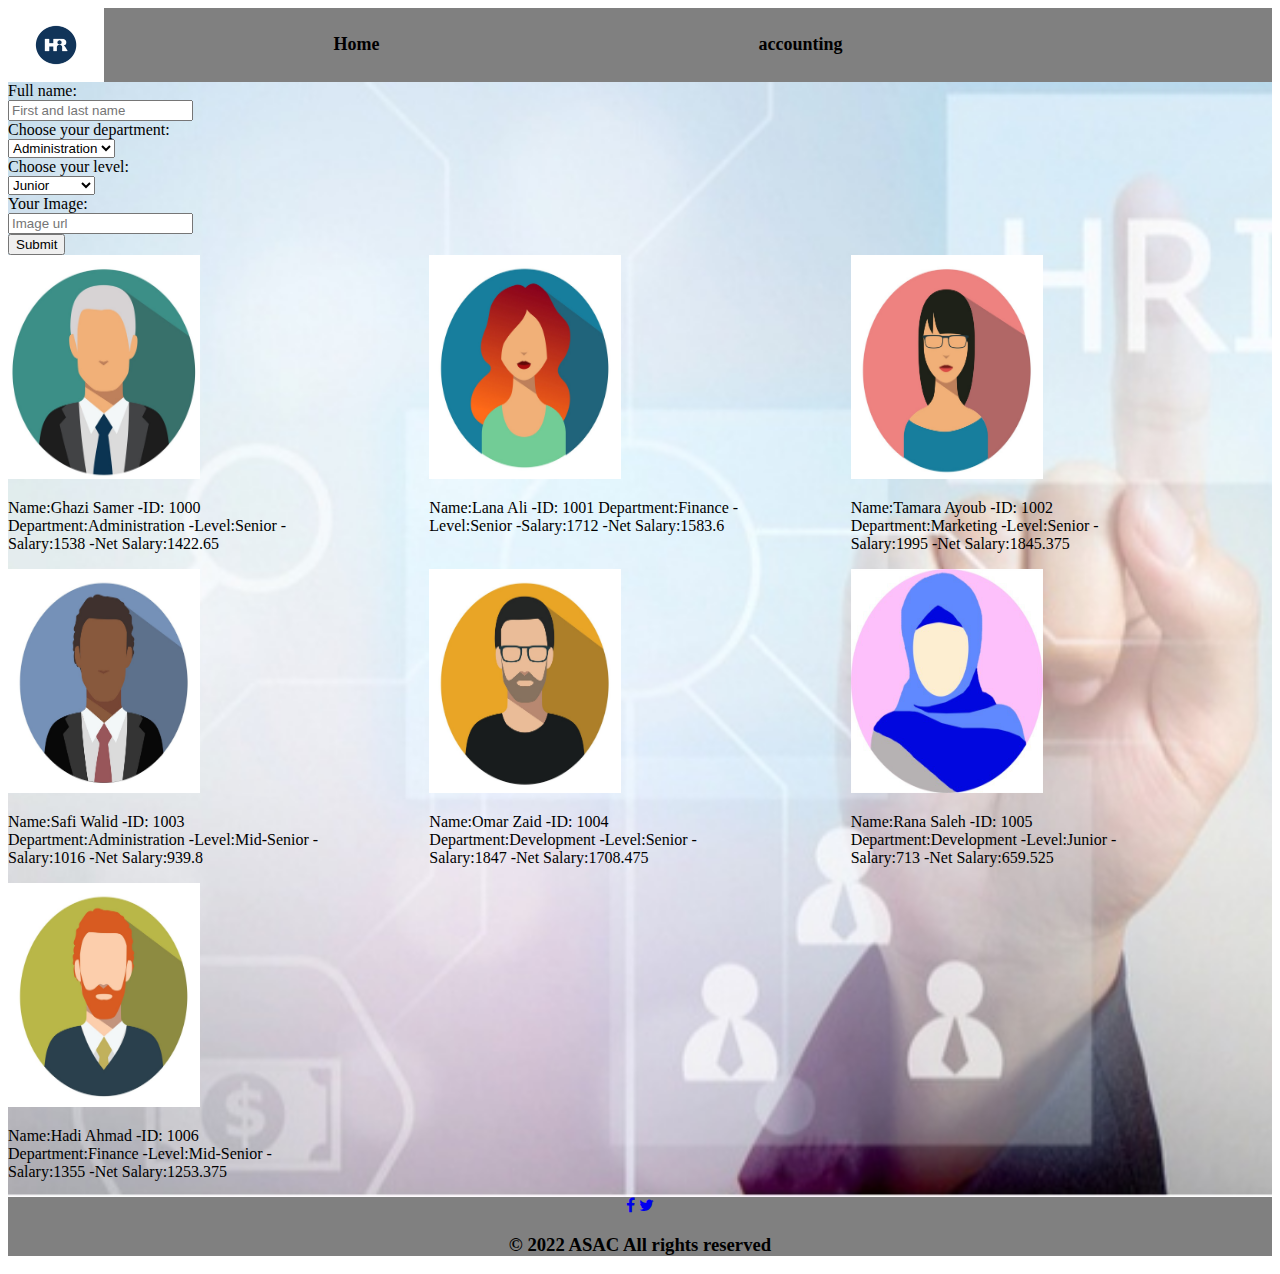
<file: index.html>
<!DOCTYPE html>
<html lang="en">

<head>
    <meta charset="UTF-8">
    <meta http-equiv="X-UA-Compatible" content="IE=edge">
    <meta name="viewport" content="width=device-width, initial-scale=1.0">
    <title>HR-management-system</title>
    <link rel="stylesheet" href="./style/index.css">
    <link rel="icon" type="image/x-icon" href="./images/hrIcon.png">
    <link rel="stylesheet" href="https://cdnjs.cloudflare.com/ajax/libs/font-awesome/4.7.0/css/font-awesome.min.css">
</head>

<body>
    <header>
        <div class="header">
            <img class="logo" src="./images/hrIcon.png" alt="logo here">
            <ul class="navbar">
                <li><a href="./index.html">Home</a></li>
                <li><a href="./accounting.html">accounting</a></li>
            </ul>
        </div>
    </header>
    <main>
        <div id="cardDiv"> 
            <form id="newCard">
                <label for=" fullName">Full name:</label><br>
                <input type="text" id="fullName" name="fullName" placeholder="First and last name"><br>
                <label for="department">Choose your department:</label><br>
                <select name="department" id="department">
                    <option value="Administration">Administration</option>
                    <option value="marketing">marketing</option>
                    <option value="development">development</option>
                    <option value="finance">finance</option>
                </select><br>
                <label for="level">Choose your level:</label><br>
                <select name="level" id="level">
                    <option value="Junior">Junior</option>
                    <option value="Mid-Senior">Mid-Senior</option>
                    <option value="Senior">Senior</option>
                </select><br>
                <label for="newImg">Your Image:</label><br>
                <input type="text" id="newImg" name="newImg" placeholder="Image url"><br>
                <input id="btn" type="submit" value="Submit">
            </form>
                <div id="oldCard">

                </div> 
        </div>


        <script src="./js/app.js"></script>

    </main>
    <footer>
        <a href="#" class="fa fa-facebook"></a>
        <a href="#" class="fa fa-twitter"></a>
        <h3 class="copyright">&copy; 2022 ASAC All rights reserved </h3>
    </footer>
</body>

</html>
</file>
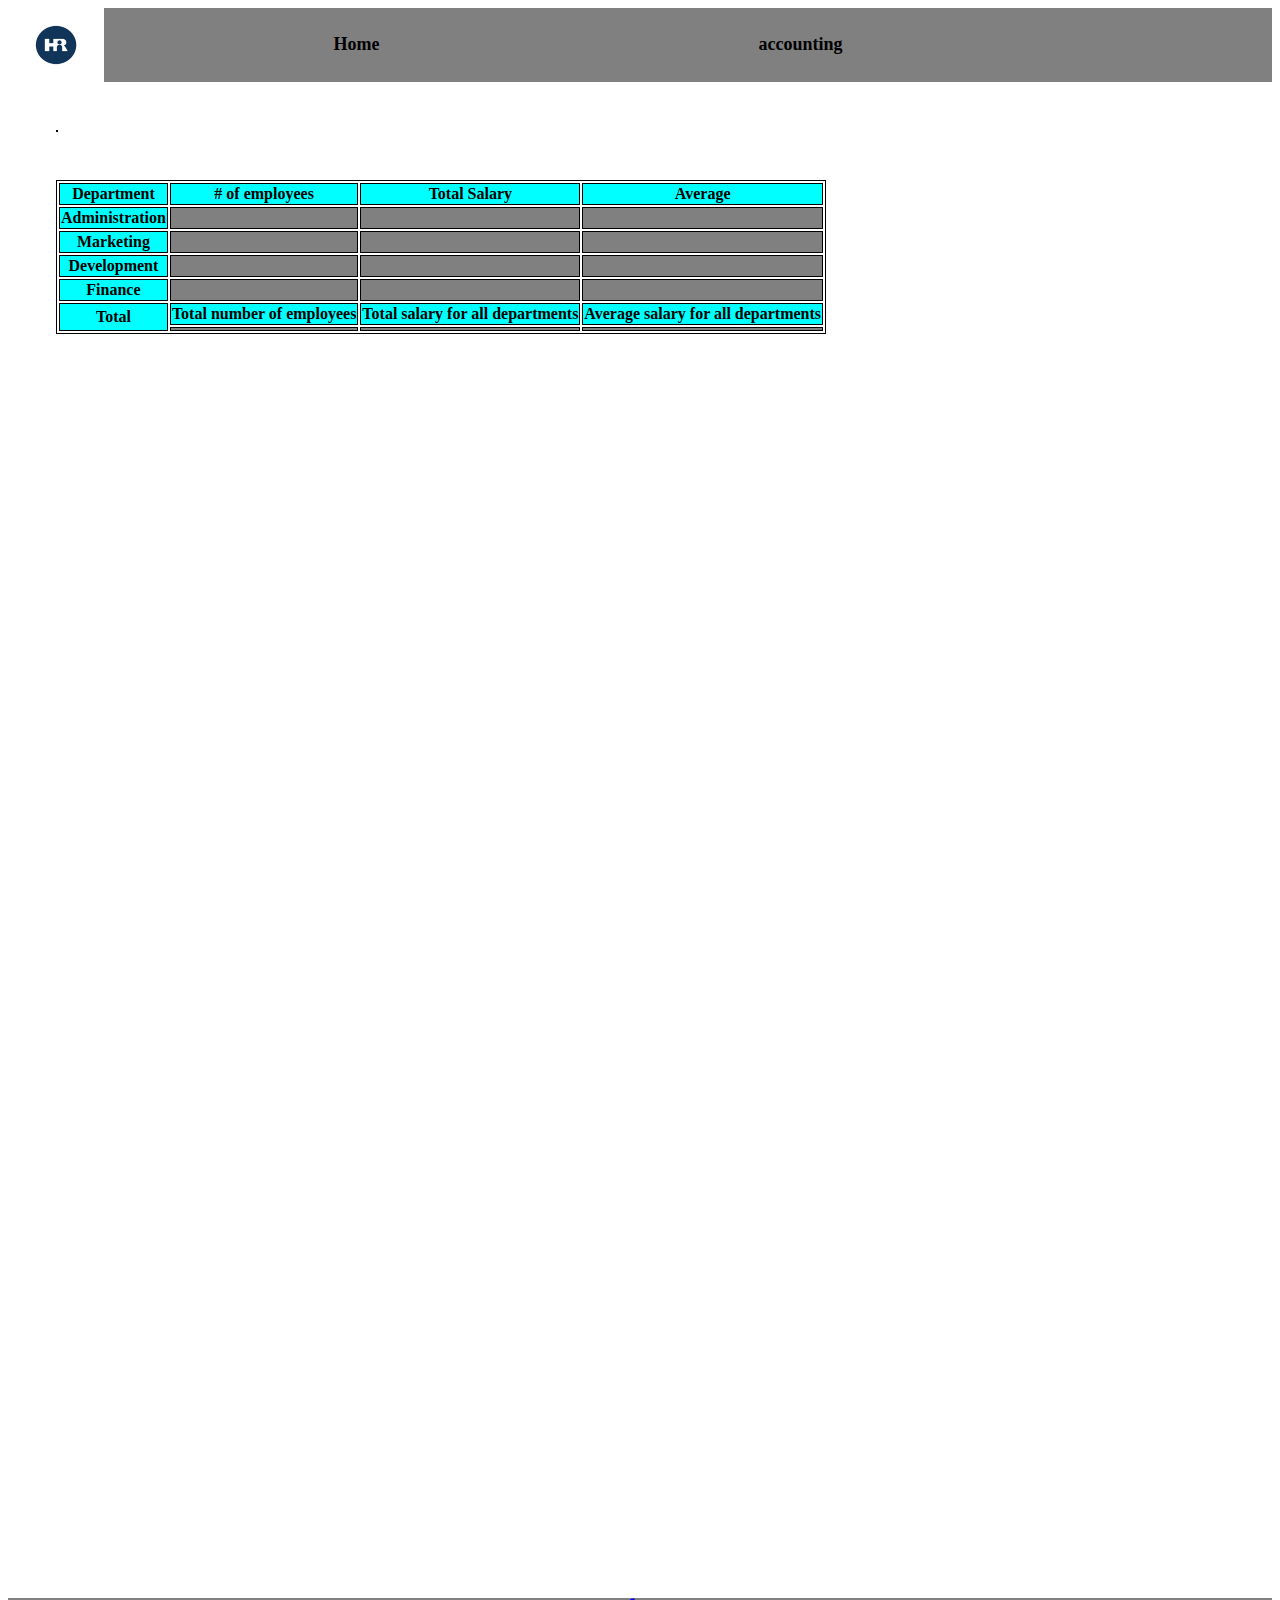
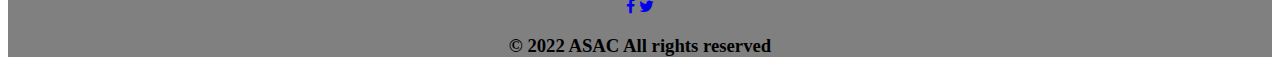
<file: accounting.html>
<!DOCTYPE html>
<html lang="en">

<head>
    <meta charset="UTF-8">
    <meta http-equiv="X-UA-Compatible" content="IE=edge">
    <meta name="viewport" content="width=device-width, initial-scale=1.0">
    <title>HR-management-system</title>
    <link rel="stylesheet" href="./style/accounting.css">
    <link rel="icon" type="image/x-icon" href="./images/hrIcon.png">
    <link rel="stylesheet" href="https://cdnjs.cloudflare.com/ajax/libs/font-awesome/4.7.0/css/font-awesome.min.css">
</head>

<body>
    <header>
        <div class="header">
            <img class="logo" src="./images/hrIcon.png" alt="logo here">
            <ul class="navbar">
                <li><a href="./index.html">Home</a></li>
                <li><a href="./accounting.html">accounting</a></li>
            </ul>
        </div>
    </header>
    <main>
        <table id="tableId">
            
        </table>

        <table id="tableId">
            <tr>
                <th>Department</th>
                <th># of employees</th>
                <th>Total Salary</th>
                <th>Average</th>
            </tr>
            <tr>
                <th>Administration</th>
                <td id="administrationNum"></td>
                <td id="administrationSalary"></td>
                <td id="administrationAverage"></td>

            </tr>
            <tr>
                <th>Marketing</th>
                <td id="marketingNum"></td>
                <td id="marketingSalary"></td>
                <td id="marketingAverage"></td>

            </tr>
            <tr>
                <th>Development</th>
                <td id="developmentNum"></td>
                <td id="developmentSalary"></td>
                <td id="developmentAverage"></td>

            </tr>
            <tr>
                <th>Finance</th>
                <td id="financeNum"></td>
                <td id="financeSalary"></td>
                <td id="financeAverage"></td>

            </tr>
            <tr>
                <th rowspan="2">Total</th>
                <th>Total number of employees</th>
                <th>Total salary for all departments</th>
                <th>Average salary for all departments</th>
            </tr>
            <tr>
                <td id="totalNum"></td>
                <td id="totalSalary"></td>
                <td id="totalAverage"></td>
            </tr>
        </table>

        <script src="./js/app.js"></script>
    </main>
    <footer>
        <a href="#" class="fa fa-facebook"></a>
        <a href="#" class="fa fa-twitter"></a>
        <h3 class="copyright">&copy; 2022 ASAC All rights reserved </h3>
    </footer>
</body>

</html>
</file>
<file: style/index.css>
* {
    text-decoration: none;
    list-style-type: none;
}

.header {
    display: flex;
    background-color: gray;
}

ul {
    display: flex;
    justify-content: space-around;
    align-items: center;
    padding-right: 15rem;
    width: 100%;
    text-align: center;
}

li a {
    font-size: large;
    color: black;
    padding: 1rem;
    font-weight: 700;
}

li a:hover {
    background-color: rgb(45, 186, 184);
    border-radius: 2rem;
}

.logo {
    padding-left: 0;
    background-color: aliceblue;
    width: 6rem;
}

.navbar {
    display: flex;

}

main {
    background-image: url(../images/background.jpg);
    background-repeat: no-repeat;
    background-size: cover;

}

footer {
    text-align: center;
    background-color: gray;
}

.script {
    font-size: larger;
}
</file>
<file: style/accounting.css>
* {
    text-decoration: none;
    list-style-type: none;
}

.header {
    display: flex;
    background-color: gray;
}

ul {
    display: flex;
    justify-content: space-around;
    align-items: center;
    padding-right: 15rem;
    width: 100%;
    text-align: center;
}

li a {
    font-size: large;
    color: black;
    padding: 1rem;
    font-weight: 700;
}

li a:hover {
    background-color: rgb(45, 186, 184);
    border-radius: 2rem;
}

.logo {
    padding-left: 0;
    background-color: aliceblue;
    width: 6rem;
}

.navbar {
    display: flex;
}


footer {
    text-align: center;
    background-color: gray;
   margin-top: 100%;

}

.script {
    font-size: larger;
}
table, th, td {
    border: 1px solid black;
  }
  th{
      background-color: aqua;
  }
  td{
      background-color: gray;
  }
  table{ 
      margin: 3rem;
  }
</file>
